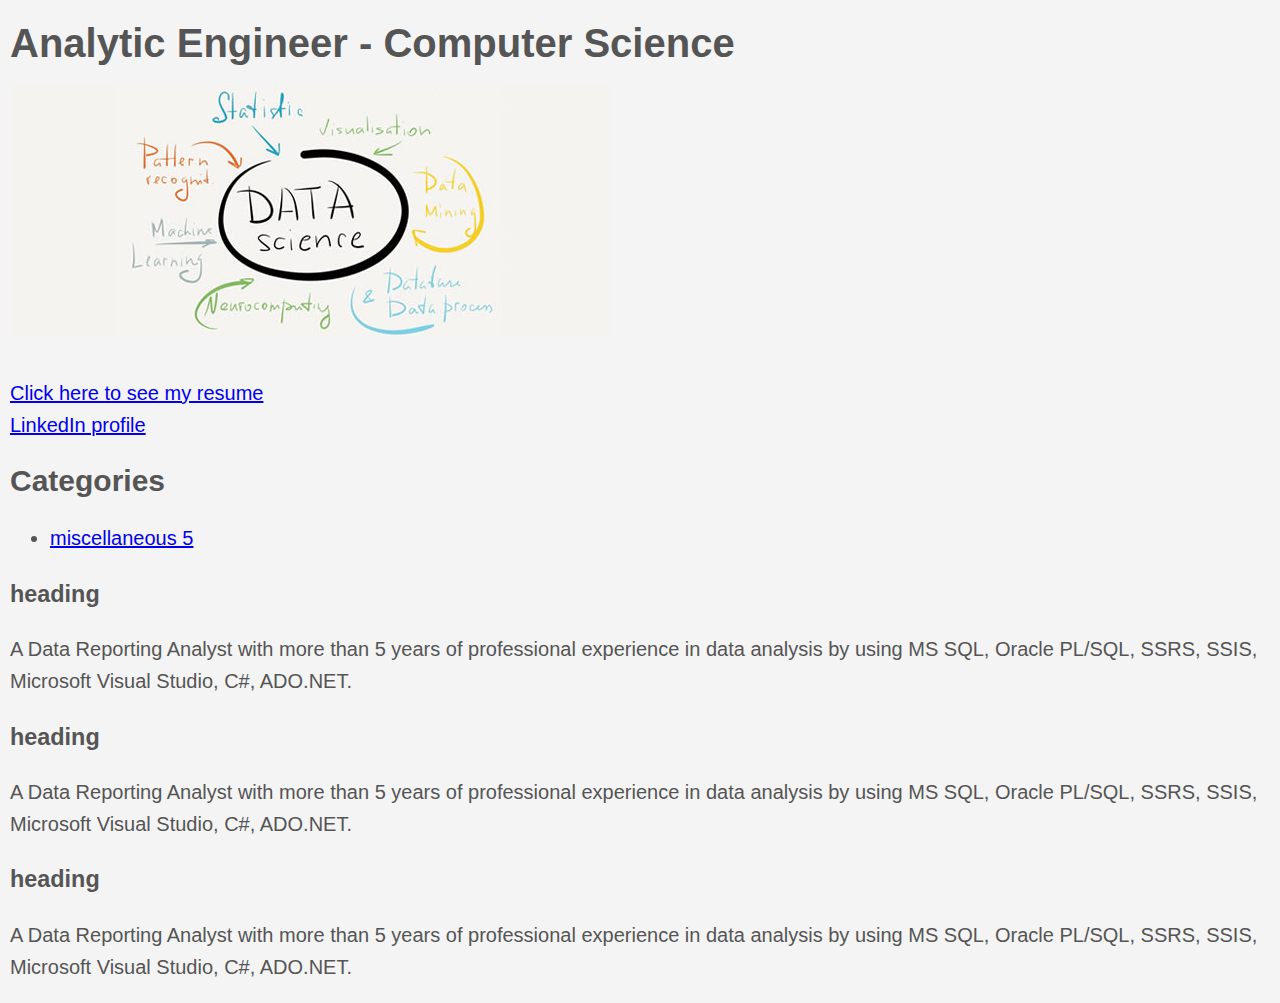
<file: index.html>
<!doctype HTML>
<html>
<head>
    <title>Victoriano Vega</title>
    <link rel="stylesheet" type="text/css" href="indstyle.css"/>
</head>
<body>
    <h1>Analytic Engineer - Computer Science</h1>
    <img id="img-full" src="/images/ml.jpg">

    <br />
    <br />
    <a href="resume.html" target="_blank">Click here to see my resume</a><br />
    <a href="https://www.linkedin.com/in/victoriano-vega-288092129/" target="_blank">LinkedIn profile</a>


    <div class="categories">
        <h2>Categories</h2>
        <ul>
            <li><a href="misc5.html"> miscellaneous 5 </a></li>
        </ul>

    </div>

    <div class="block">
        <h3>heading</h3>
        <p>
            A Data Reporting Analyst with more than 5 years of professional experience in data analysis by using MS SQL, Oracle PL/SQL, SSRS, SSIS, Microsoft Visual Studio, C#, ADO.NET.
        </p>
    </div>
    <div class="block">
        <h3>heading</h3>
        <p>
            A Data Reporting Analyst with more than 5 years of professional experience in data analysis by using MS SQL, Oracle PL/SQL, SSRS, SSIS, Microsoft Visual Studio, C#, ADO.NET.
        </p>
    </div>
    <div class="block">
        <h3>heading</h3>
        <p>
            A Data Reporting Analyst with more than 5 years of professional experience in data analysis by using MS SQL, Oracle PL/SQL, SSRS, SSIS, Microsoft Visual Studio, C#, ADO.NET.
        </p>
    </div>
</body>


</html>
</file>
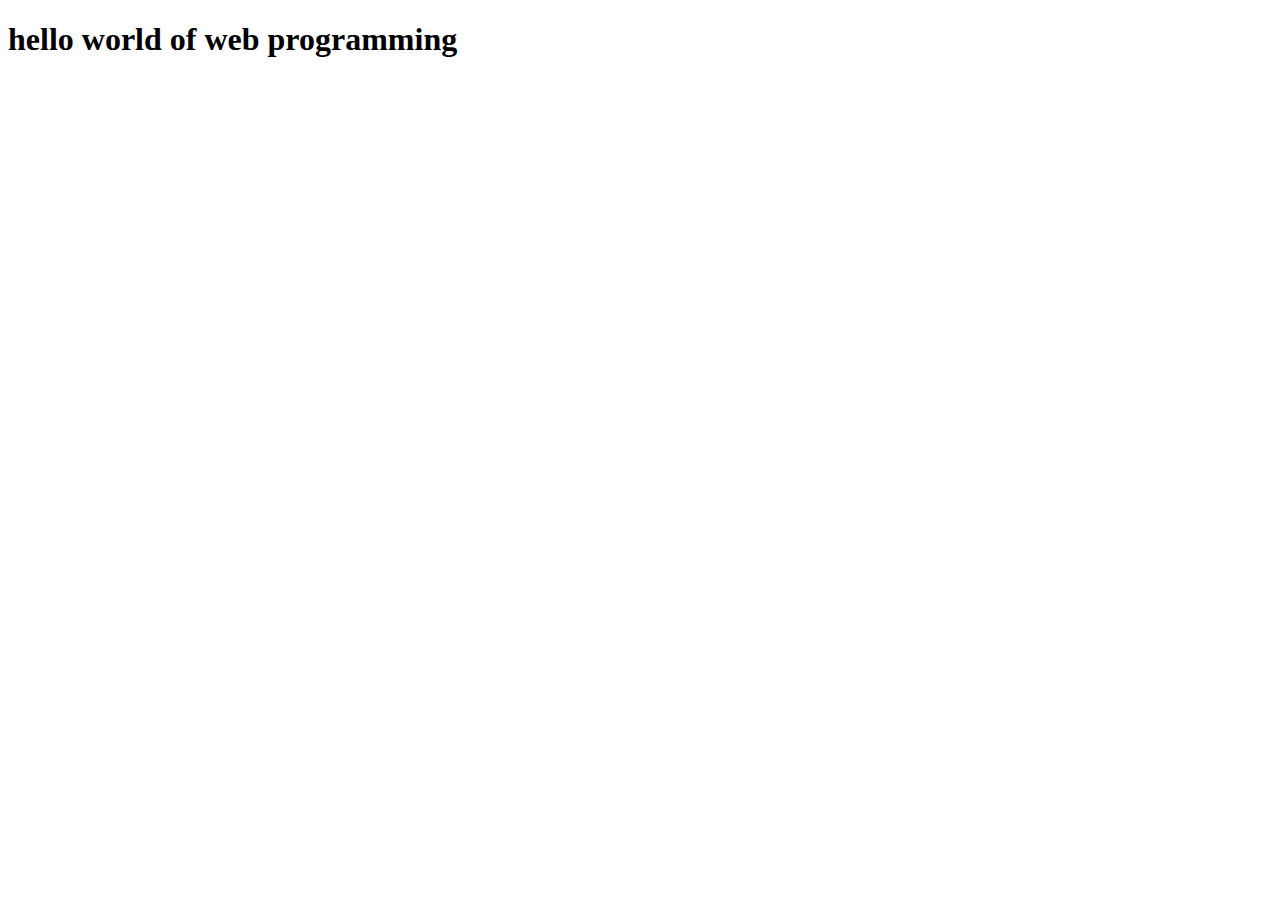
<file: jst/index.html>
<!DOCTYPE html>
<html lang="">
<head>
    <meta charset="utf-8">
    <meta name="viewport" content="width=device-width, initial-scale=1.0">
    <title>javascript json tutorial</title>
    
</head>

<body>
    <h1>hello world of web programming</h1>
    
    <script type="text/javascript" src="script.js">
        
        
    
    </script>
    

    
</body>
</html>
</file>
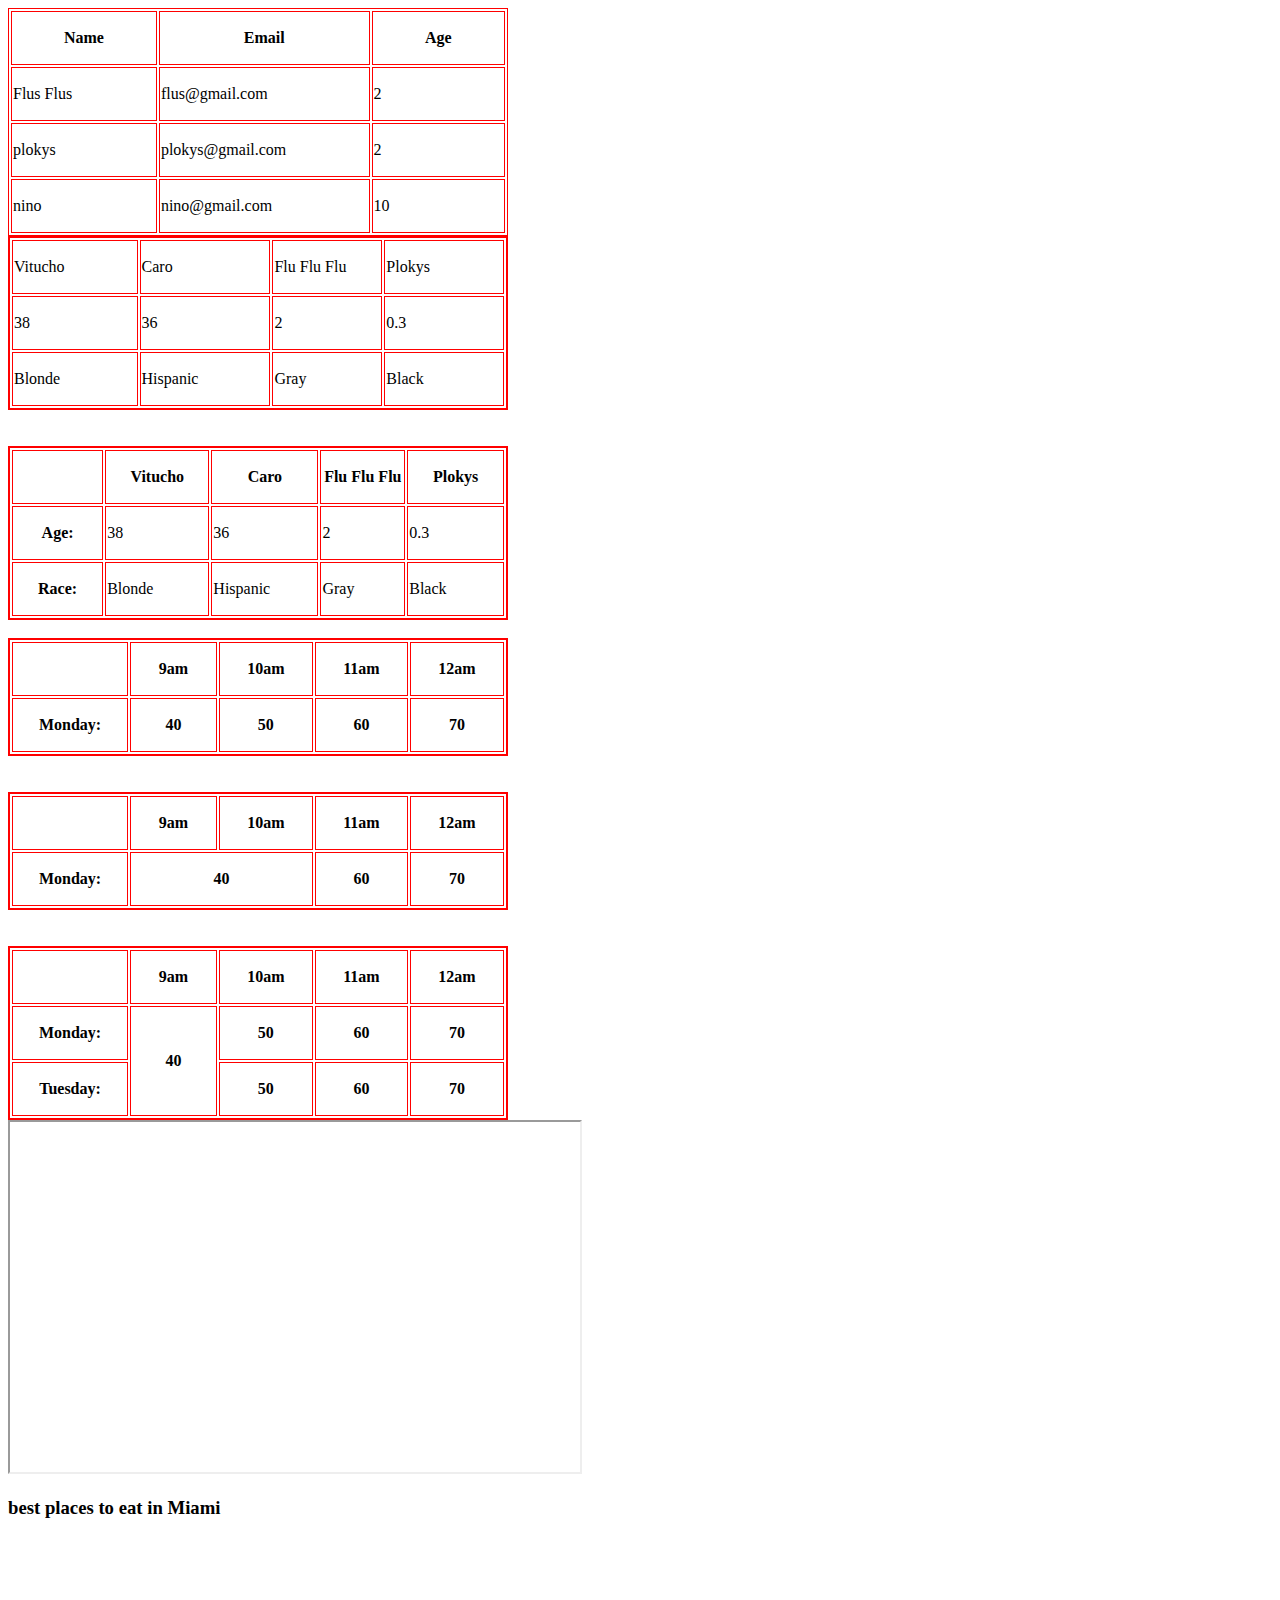
<file: misc.html>
﻿<!DOCTYPE html>
<html>
<head>
    <title>misc elements</title>
    <link rel="stylesheet" type="text/css" href="misc_style.css">
    <meta charset="utf-8" />
</head>
<body>

    <!-- best way to create a table-->
    <table>
        <thead>
            <tr>
                <th>Name</th>
                <th>Email</th>
                <th>Age</th>
            </tr>
        </thead>
        <tbody>
            <tr>
                <td>Flus Flus</td>
                <td>flus@gmail.com</td>
                <td>2</td>
            </tr>
            <tr>
                <td>plokys</td>
                <td>plokys@gmail.com</td>
                <td>2</td>
            </tr>
            <tr>
                <td>nino</td>
                <td>nino@gmail.com</td>
                <td>10</td>
            </tr>
        </tbody>
    </table>

    <!--creating tables for practice-->
    <table style="border:2px solid red">
        <tr>
            <td>Vitucho</td>
            <td>Caro</td>
            <td>Flu Flu Flu</td>
            <td>Plokys</td>
        </tr>
        <tr>
            <td>38</td>
            <td>36</td>
            <td>2</td>
            <td>0.3</td>
        </tr>
        <tr>
            <td>Blonde</td>
            <td>Hispanic</td>
            <td>Gray</td>
            <td>Black</td>
        </tr>
    </table>

    <br />
    <br />

    <!--creating tables for practice-->
    <table style="border:2px solid red">
        <tr>
            <th></th>
            <th>Vitucho</th>
            <th>Caro</th>
            <th>Flu Flu Flu</th>
            <th>Plokys</th>
        </tr>
        <tr>
            <th>Age:</th>
            <td>38</td>
            <td>36</td>
            <td>2</td>
            <td>0.3</td>
        </tr>
        <tr>
            <th>Race:</th>
            <td>Blonde</td>
            <td>Hispanic</td>
            <td>Gray</td>
            <td>Black</td>
        </tr>
    </table>
    
    <br/>
    <table style="border: 2px solid red">
        <tr>
            <th></th>
            <th>9am</th>
            <th>10am</th>
            <th>11am</th>
            <th>12am</th>
        </tr>
        
        <tr>
            <th>Monday:</th>
            <th>40</th>
            <th>50</th>
            <th>60</th>
            <th>70</th>
        </tr>
    </table>
    
    <br/>
    <br/>
    <!-- adding colspan-->
    <table style="border: 2px solid red">
        <tr>
            <th></th>
            <th>9am</th>
            <th>10am</th>
            <th>11am</th>
            <th>12am</th>
        </tr>
        
        <tr>
            <th>Monday:</th>
            <th colspan="2">40</th>
            <th>60</th>
            <th>70</th>
        </tr>
    </table>
    
    <br/>
    <br/>
    <!-- adding rowspan -->
    <table style="border: 2px solid red">
        <tr>
            <th></th>
            <th>9am</th>
            <th>10am</th>
            <th>11am</th>
            <th>12am</th>
        </tr>
        
        <tr>
            <th>Monday:</th>
            <th rowspan="2">40</th>
            <th>50</th>
            <th>60</th>
            <th>70</th>
        </tr>
        <tr>
            <th>Tuesday:</th>
            <th>50</th>
            <th>60</th>
            <th>70</th>
        </tr>
    </table>

    <iframe src="http://www.espn.com" width="570" height="350"></iframe>

    <br/>
    <h3>best places to eat in Miami</h3>
    <iframe src="https://www.google.com/maps/embed?pb=!1m18!1m12!1m3!1d57512.730424642315!2d-80.44249310835406!3d25.719463134396747!2m3!1f0!2f0!3f0!3m2!1i1024!2i768!4f13.1!3m3!1m2!1s0x88d9c1ce66aed5f9%3A0x2d2b5f0098b24976!2sAromas+del+Peru+of+Hammocks!5e0!3m2!1sen!2sus!4v1513539815432" width="600" height="450" frameborder="0" style="border:0" allowfullscreen></iframe>


</body>
</html>
</file>
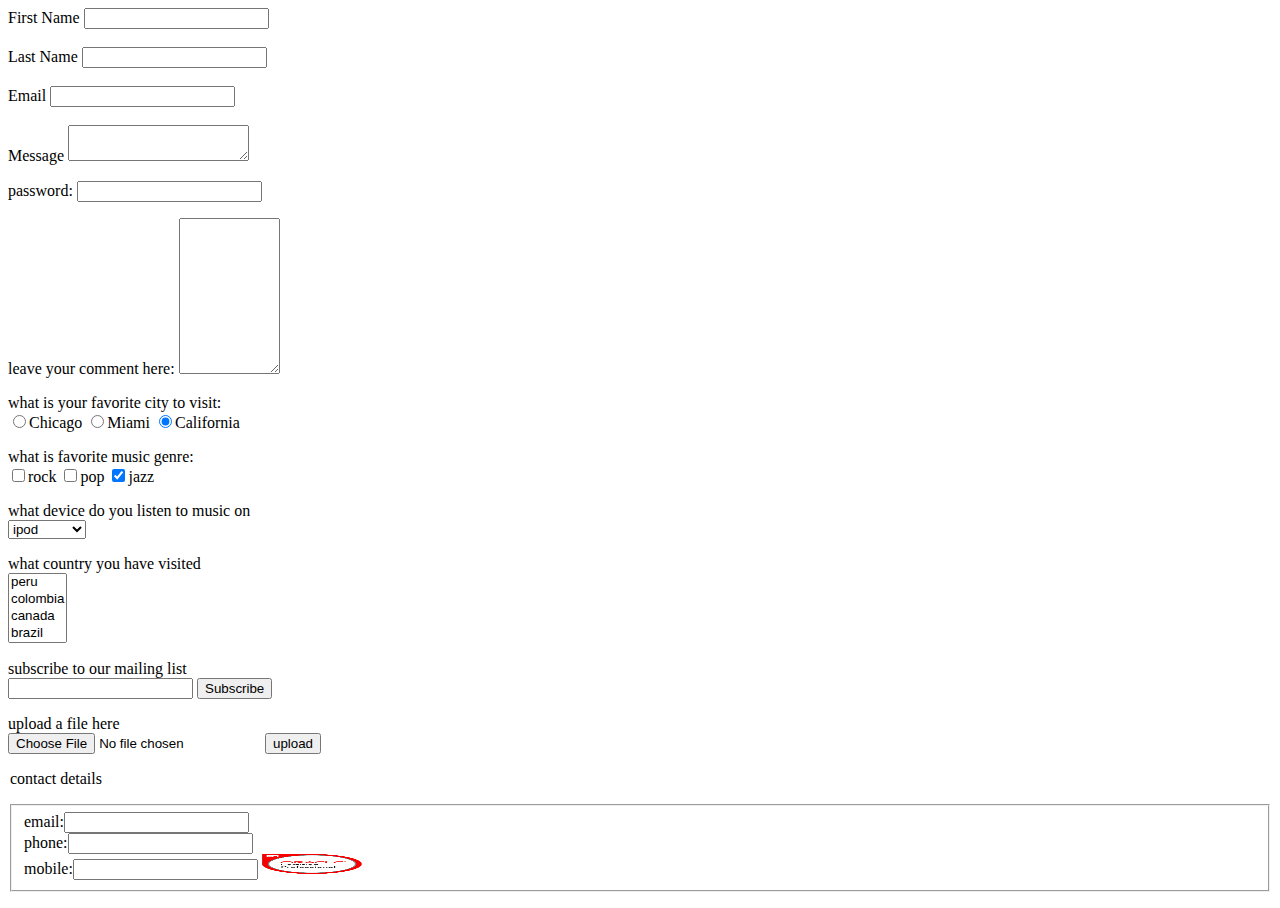
<file: misc2.html>
﻿<!DOCTYPE html>
<html>
<head>
    <title>html forms</title>
	<meta charset="utf-8" />
</head>
<body>

    <!-- working with forms -->
    <form action="process.php" method="post">
        <div>
            <label>First Name</label>
            <input type="text" name="firstName"/>
        </div>
        <br />
        <div>
            <label>Last Name</label>
            <input type="text" name="lastName"/>
        </div>
        <br />
        <div>
            <label>Email</label>
            <input type="email" name="email"/>
        </div>
        <br />
        <div>
            <label>Message</label>
            <textarea name="message"></textarea>
        </div>
    </form>

    <form>
        <p>password:
        <input type="password" name="password" maxlength="2"/>
        </p> 

        <p>
        leave your comment here:
        <textarea name="comment" cols="10" rows="10"></textarea>
        </p>

        <p>
        what is your favorite city to visit:<br>
        <input type="radio" name="city" value="chicago">Chicago
        <input type="radio" name="city" value="miami">Miami
        <input type="radio" name="city" value="california" checked="checked">California
        </p>

        <p>
        what is favorite music genre:<br>
        <input type="checkbox" name="genre" value="rock">rock 
        <input type="checkbox" name="genre" value="pop">pop
        <input type="checkbox" name="genre" value="jazz" checked="checked">jazz
        </p>
        
        <p>
        what device do you listen to music on<br>
        <select name="devices">
            <option value="ipod">ipod</option>    
            <option value="radio">radio</option>
            <option value="computer">computer</option>
        </select>
        </p>
        
        <p>
        what country you have visited<br>
        <select name="countries" size="4" multiple="multiple">
            <option value="peru">peru</option>    
            <option value="colombia">colombia</option>
            <option value="canada">canada</option>
            <option value="brazil">brazil</option>
            <option value="italy">italy</option>
        </select>
        </p>
        
        <p>
        subscribe to our mailing list<br>
        <input type="text" name="email">
        <input type="submit" name="subscribe" value="Subscribe">
        </p>
        
        <!-- upload a file -->
        <p>upload a file here <br>
        <input type="file" name="file">
        <input type="submit" value="upload">
        </p>
        
        <!-- labels, fieldset, image button -->
        <p>
        <legend>contact details</legend>
        <fieldset>
        <label>
        email:<input type="text" name="email">    
        </label> <br/>
        <label>
        phone:<input type="text" name="email">    
        </label> <br/>
        <label>
        mobile:<input type="text" name="mobile">    
        </label>
        
        <input type="image" src="images/orc.png" width="100" height="20">
        </fieldset>
        </p>
        
        
        
        
        
        
        
        
        
        
        
        
        
        
        
        
        
        
        
        
        
        
        
        
        
        
        
        
        
        
        
        
        
        
        
        
        
        
        
        
        
        
        
        
        
        
        
        
        
        
        
        
        
        
        
        
        
        
    </form>




</body>
</html>
</file>
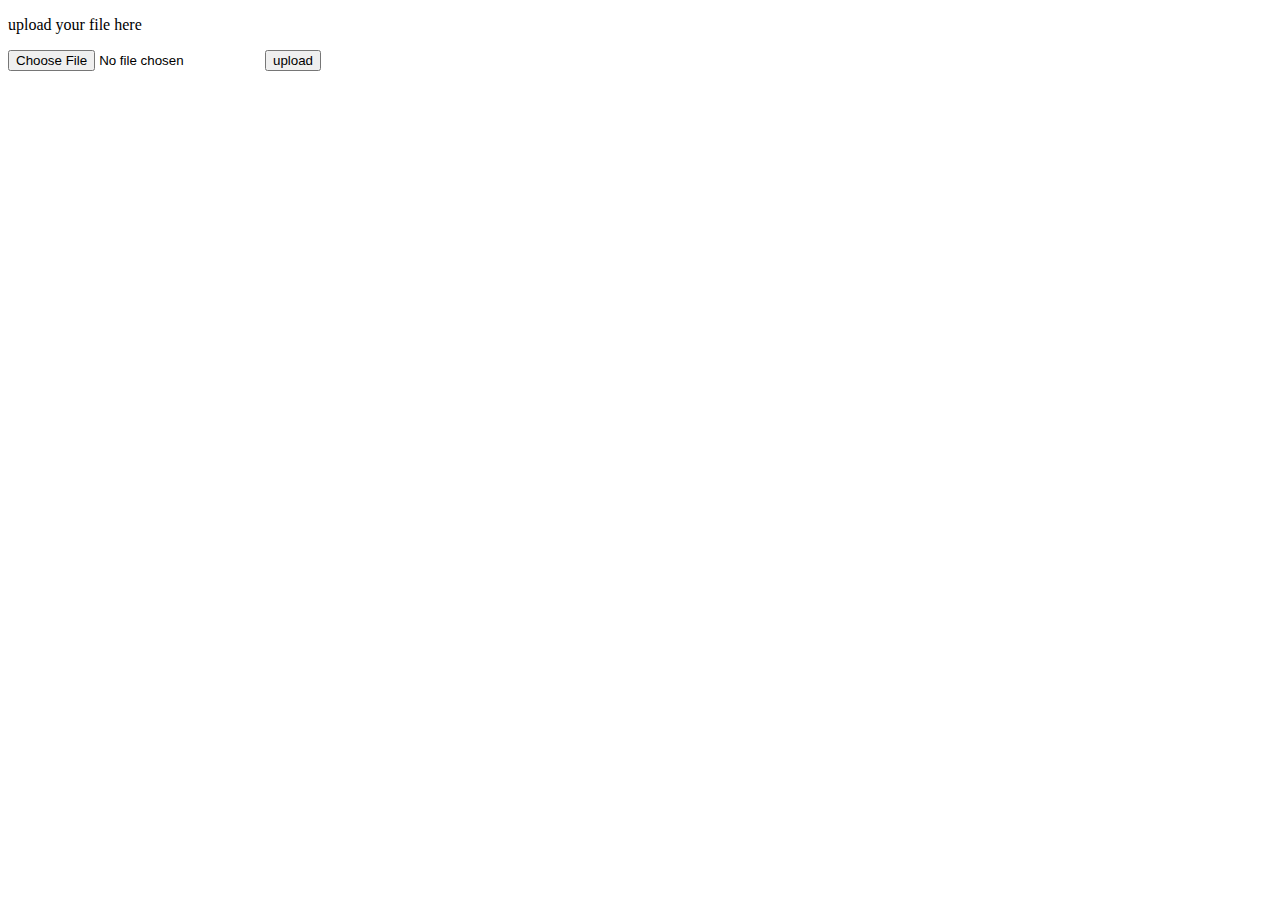
<file: misc3.html>
<!DOCTYPE html>
<html lang="">
<head>
  <meta charset="utf-8">
  <meta name="viewport" content="width=device-width, initial-scale=1.0">
  <title></title>
</head>

<body>
    <form action="mailto:vvega1310@gmail.com" method="post">
        <p>upload your file here</p>
        <input type="file" name="file">
        <input type="submit" value="upload">
    </form>
</body>
</html>
</file>
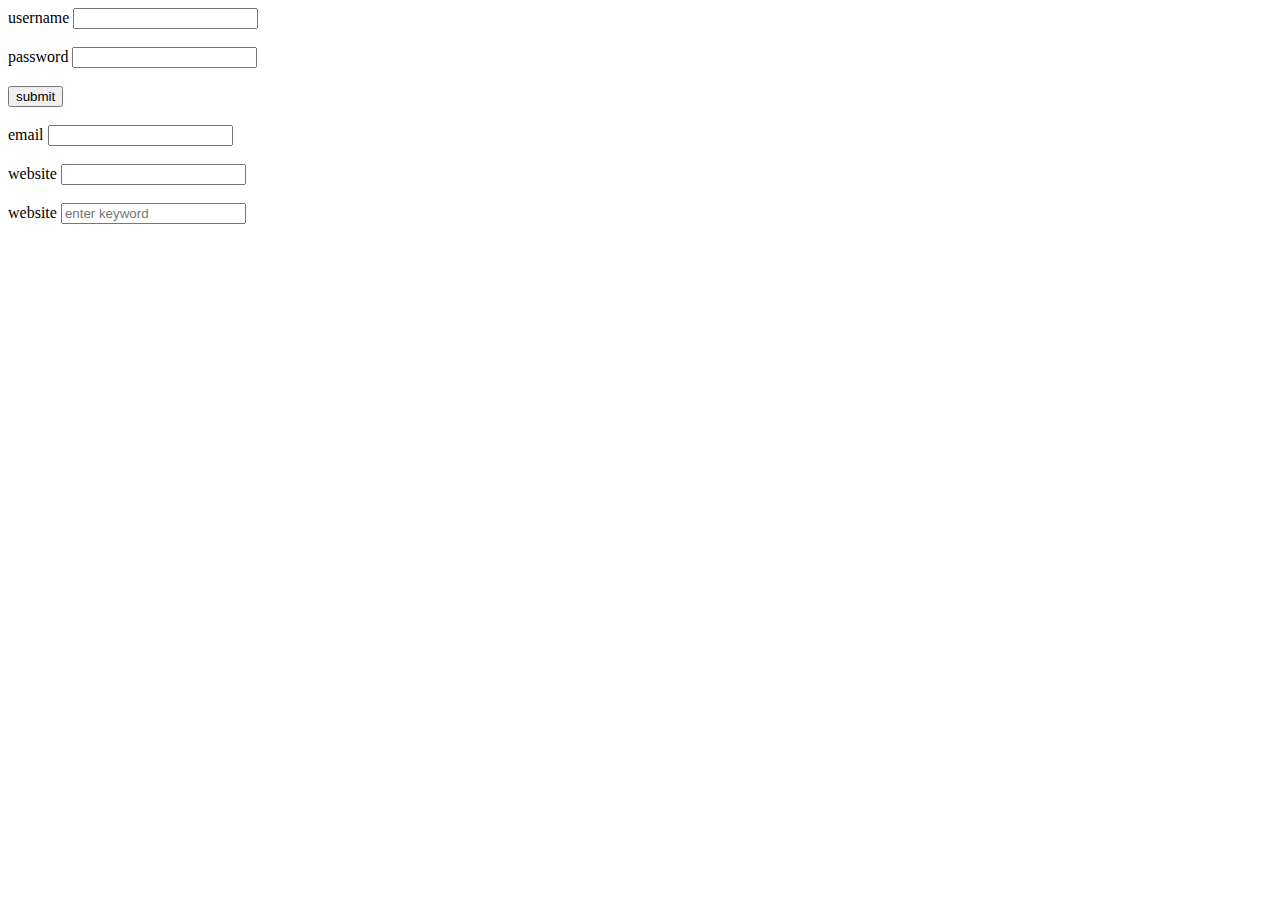
<file: misc4.html>
<!DOCTYPE html>
<html lang="">
<head>
    <meta charset="utf-8">
    <meta name="viewport" content="width=device-width, initial-scale=1.0">
    <title>html form validation</title>
</head>

<body>
    <form>
        <label for="username">
        username
        </label>
        <input type="text" name="username">
        <br><br>
        <label for="password">
        password
        </label>
        <input type="password" name="password" required="required">
        <br><br>
        <input type="submit" value="submit">
        <br><br>
        
        <label for="email">
        email
        </label>
        <input type="email" name="email">
        <br><br>
        <label for="website">
        website
        </label>
        <input type="url" name="webiste">
        <br><br>
        <label for="search">
        website
        </label>
        <input type="search" name="search" placeholder="enter keyword">
        
    </form>
    
</body>
</html>
</file>
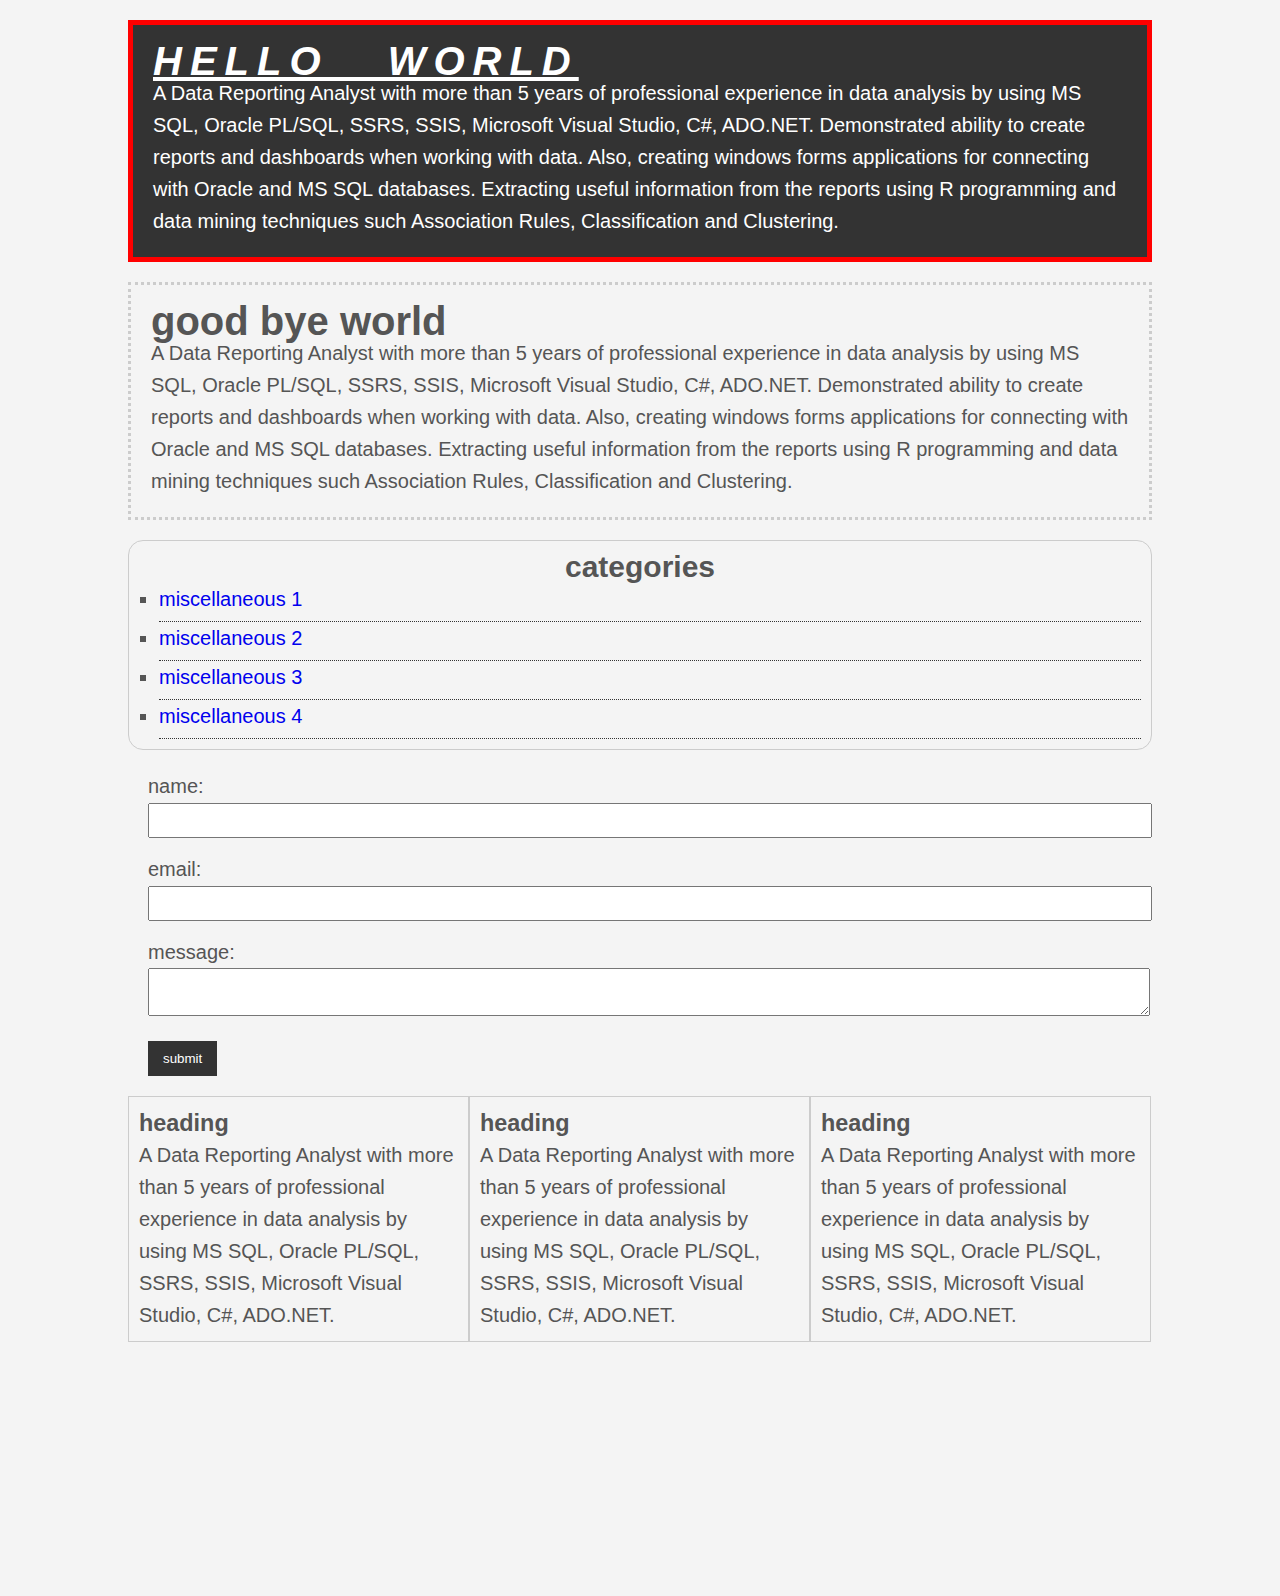
<file: misc5.html>
<!DOCTYPE html>
<html lang="">
<head>
    <meta charset="utf-8">
    <meta name="viewport" content="width=device-width, initial-scale=1.0">
    <title>css cheat sheet</title>
    <link rel="stylesheet" type="text/css" href="style.css">
</head>

<body>
    <div class="container">
        
    <div class="box-1">
        <h1>hello world</h1>
        <p>
            A Data Reporting Analyst with more than 5 years of professional experience in data analysis by using MS SQL, Oracle PL/SQL, SSRS, SSIS, Microsoft Visual Studio, C#, ADO.NET. Demonstrated ability to create reports and dashboards when working with data. Also, creating windows forms applications for connecting with Oracle and MS SQL databases. Extracting useful information from the reports using R programming and data mining techniques such Association Rules, Classification and Clustering.
        </p>
    </div>
        
    <div class="box-2">
        <h1>good bye world</h1>
        <p>
            A Data Reporting Analyst with more than 5 years of professional experience in data analysis by using MS SQL, Oracle PL/SQL, SSRS, SSIS, Microsoft Visual Studio, C#, ADO.NET. Demonstrated ability to create reports and dashboards when working with data. Also, creating windows forms applications for connecting with Oracle and MS SQL databases. Extracting useful information from the reports using R programming and data mining techniques such Association Rules, Classification and Clustering.
        </p>
    </div>
        
    <div class="categories">
        <h2>categories</h2>
        <ul>
            <li><a href="misc.html"> miscellaneous 1 </a></li>
            <li><a href="misc2.html"> miscellaneous 2 </a></li>
            <li><a href="misc3.html"> miscellaneous 3 </a></li>
            <li><a href="misc4.html"> miscellaneous 4 </a></li>
        </ul>
        
    </div>
        
    <form class="my-form">
        <div class="form-group">
            <label>name:</label>
            <input type="text" name="name">
        </div>
        <div class="form-group">
            <label>email:</label>
            <input type="text" name="email">
        </div>
        <div class="form-group">
            <label>message:</label>
            <textarea name="message"></textarea>
        </div>
        <input class="button" type="submit" value="submit">
    </form>
        
    <div class="block">
        <h3>heading</h3>
        <p>
        A Data Reporting Analyst with more than 5 years of professional experience in data analysis by using MS SQL, Oracle PL/SQL, SSRS, SSIS, Microsoft Visual Studio, C#, ADO.NET.
        </p>
    </div>
        <div class="block">
        <h3>heading</h3>
        <p>
        A Data Reporting Analyst with more than 5 years of professional experience in data analysis by using MS SQL, Oracle PL/SQL, SSRS, SSIS, Microsoft Visual Studio, C#, ADO.NET.
        </p>
    </div>
        <div class="block">
        <h3>heading</h3>
        <p>
        A Data Reporting Analyst with more than 5 years of professional experience in data analysis by using MS SQL, Oracle PL/SQL, SSRS, SSIS, Microsoft Visual Studio, C#, ADO.NET.
        </p>
    </div>
        
    <div class="clr"></div>
        

        
    </div> <!-- container ends -->
    
    <div style="margin-top: 500px;"></div>
</body>
</html>
</file>
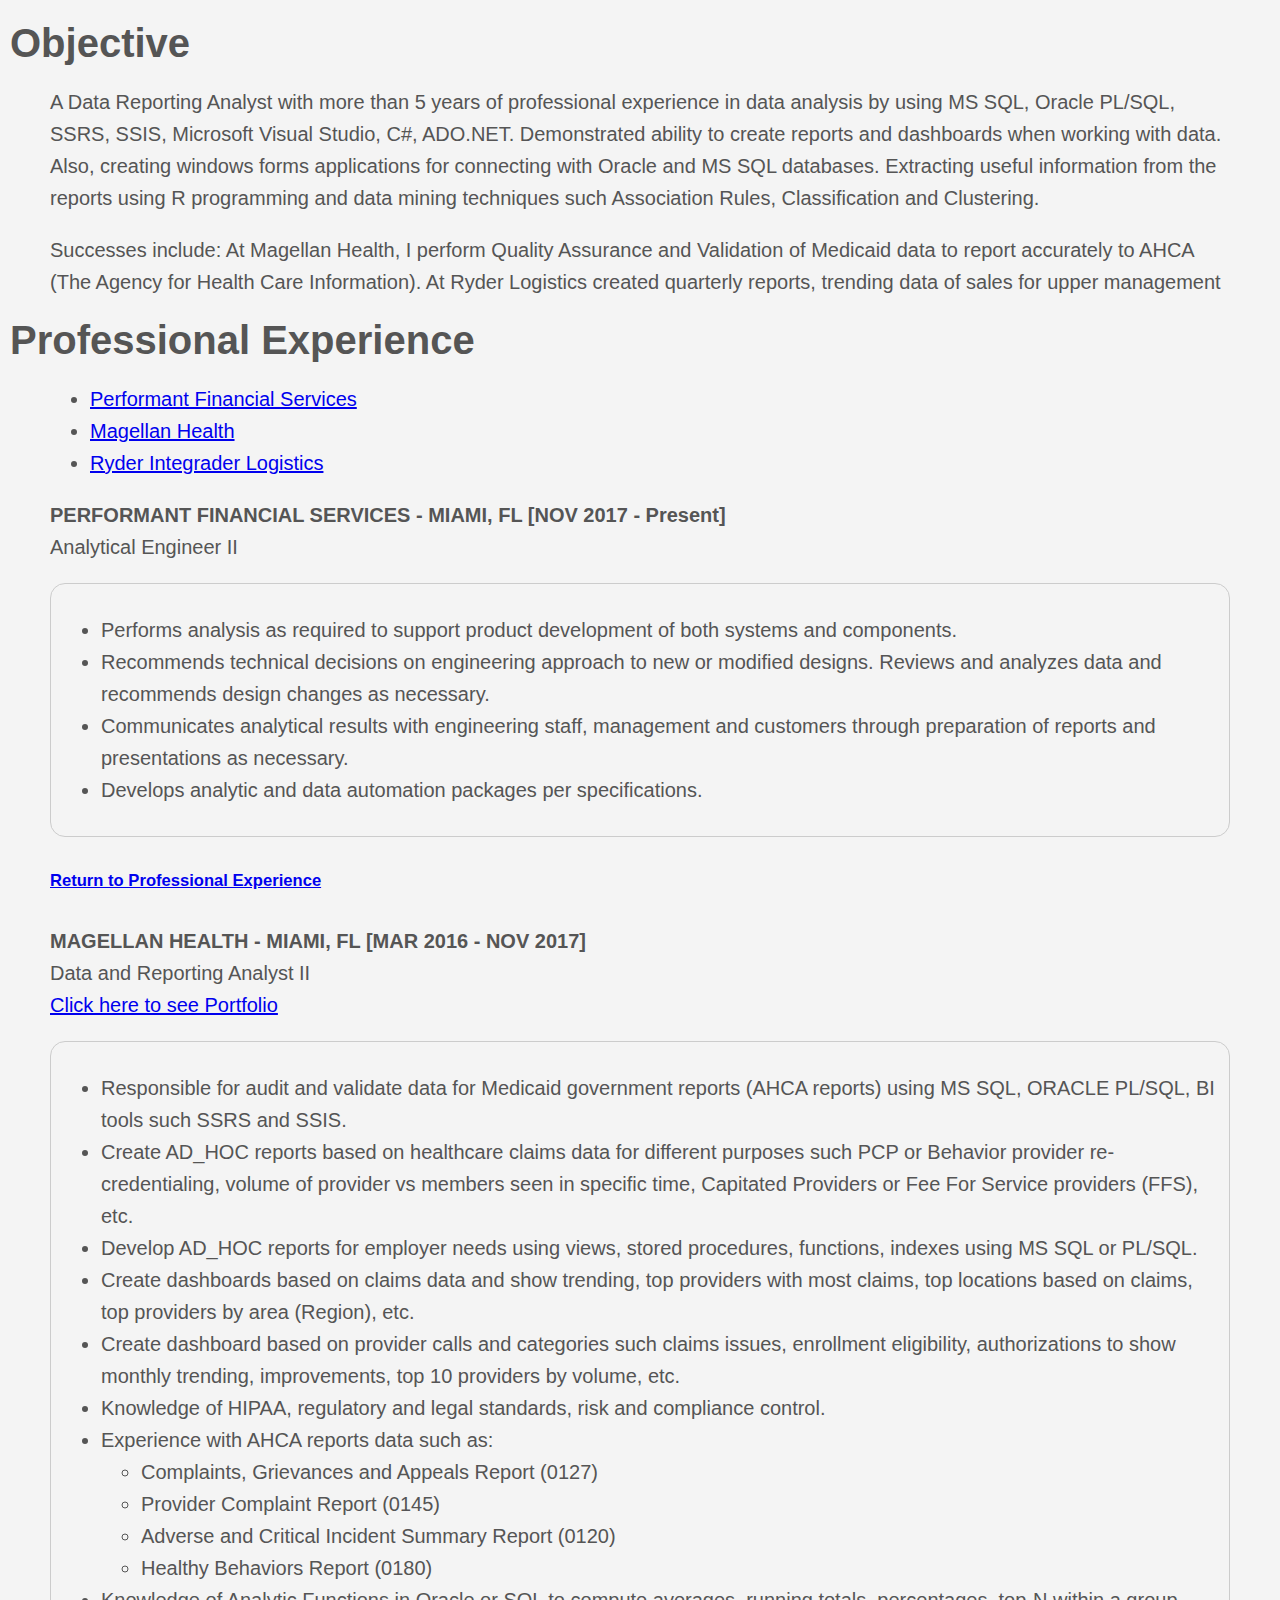
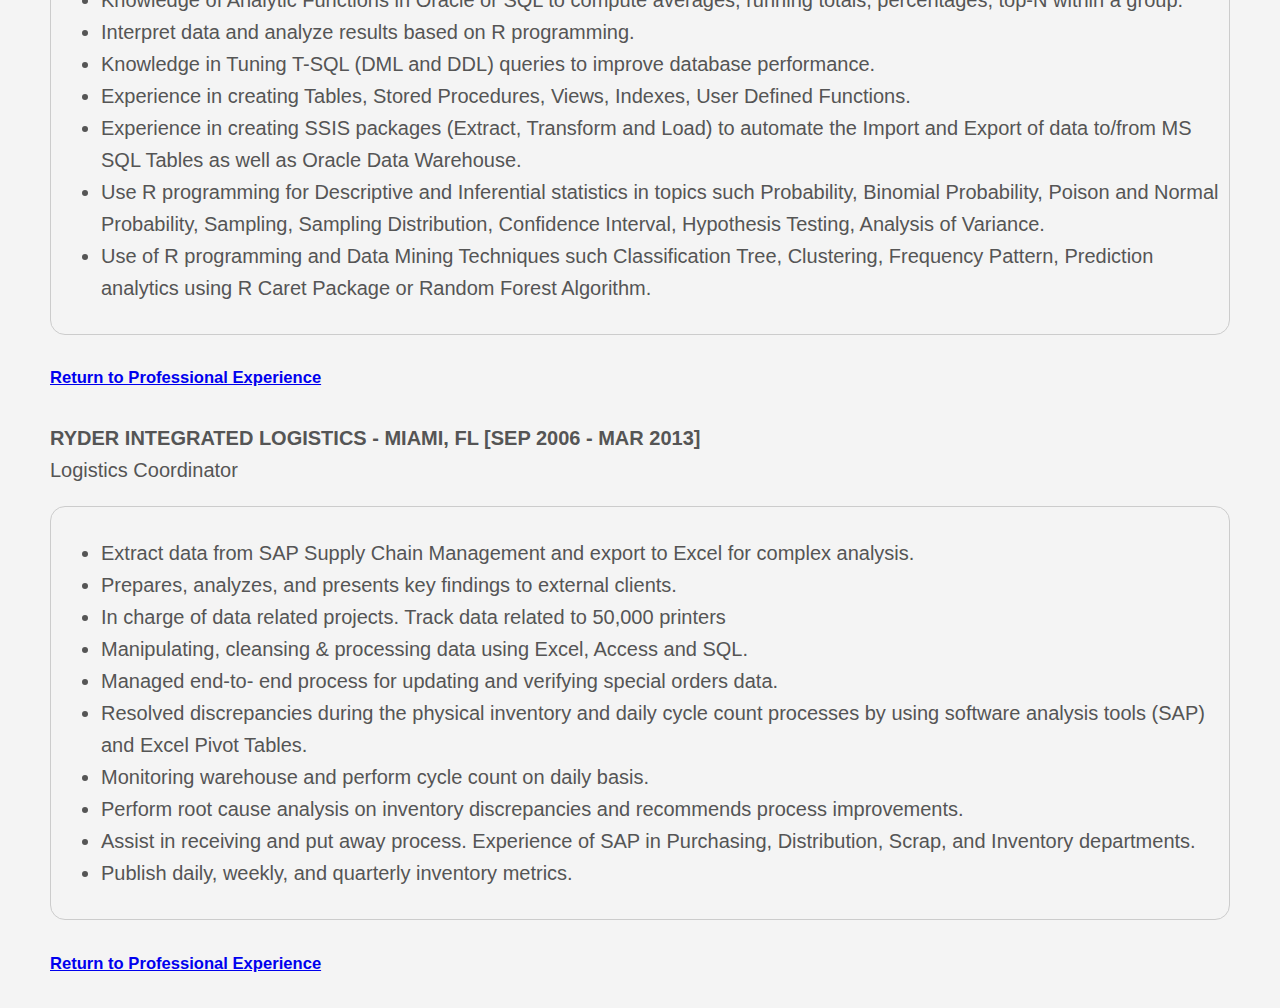
<file: resume.html>
<!doctype HTML>
<html>
<head>
    <title>Resume</title>
    <link rel="stylesheet" type="text/css" href="restyle.css" />
</head>
<body>
    <h1  id="obj">Objective</h1>
    <p>
        <blockquote>
            A Data Reporting Analyst with more than 5 years of professional experience in data analysis
            by using MS SQL, Oracle PL/SQL, SSRS, SSIS, Microsoft Visual Studio, C#, ADO.NET.
            Demonstrated ability to create reports and dashboards when working with data. Also, creating
            windows forms applications for connecting with Oracle and MS SQL databases. Extracting useful
            information from the reports using R programming and data mining techniques such
            Association Rules, Classification and Clustering.
        </blockquote>

        <blockquote>
            Successes include: At Magellan Health, I perform Quality Assurance and Validation of
            Medicaid data to report accurately to AHCA (The Agency for Health Care Information).
            At Ryder Logistics created quarterly reports, trending data of sales for upper management
        </blockquote>
    </p>

    <h1 id="top">Professional Experience</h1>
    <blockquote>
        
            <ul>
                <li><a href="#perfcorp">Performant Financial Services</a></li>
                <li><a href="#magellan">Magellan Health</a></li>
                <li><a href="#ryder">Ryder Integrader Logistics</a></li>
            </ul>

            <p id="perfcorp">
                <job><b>PERFORMANT FINANCIAL SERVICES - MIAMI, FL [NOV 2017 - Present]</b></job><br />
                Analytical Engineer II
                <div class="categories">
                    <ul>
                        <li>Performs analysis as required to support product development of both systems and components.</li>
                        <li>Recommends technical decisions on engineering approach to new or modified designs. Reviews and analyzes data and recommends design changes as necessary.</li>
                        <li>Communicates analytical results with engineering staff, management and customers through preparation of reports and presentations as necessary.</li>
                        <li>Develops analytic and data automation packages per specifications.</li>
                    </ul>
                </div>

            </p>
        <a href="#top"><h5>Return to Professional Experience</h5></a>

        <p id="magellan">
            <job><b>MAGELLAN HEALTH - MIAMI, FL [MAR 2016 - NOV 2017]</b></job><br />
            Data and Reporting Analyst II<br />
            <a href="images.html" target="_blank">Click here to see Portfolio</a>

            <div class="categories">
                <ul>
                    <li>Responsible for audit and validate data for Medicaid government reports (AHCA reports) using MS SQL, ORACLE PL/SQL, BI tools such SSRS and SSIS.</li>
                    <li>Create AD_HOC reports based on healthcare claims data for different purposes such PCP or Behavior provider re-credentialing, volume of provider vs members seen in specific time, Capitated Providers or Fee For Service providers (FFS), etc.</li>
                    <li>Develop AD_HOC reports for employer needs using views, stored procedures, functions, indexes using MS SQL or PL/SQL.</li>
                    <li>Create dashboards based on claims data and show trending, top providers with most claims, top locations based on claims, top providers by area (Region), etc.</li>
                    <li>Create dashboard based on provider calls and categories such claims issues, enrollment eligibility, authorizations to show monthly trending, improvements, top 10 providers by volume, etc.</li>
                    <li>Knowledge of HIPAA, regulatory and legal standards, risk and compliance control.</li>
                    <li>Experience with AHCA reports data such as:</li>
                    <ul>
                        <li>Complaints, Grievances and Appeals Report (0127)</li>
                        <li>Provider Complaint Report (0145)</li>
                        <li>Adverse and Critical Incident Summary Report (0120)</li>
                        <li>Healthy Behaviors Report (0180)</li>
                    </ul>
                    <li>Knowledge of Analytic Functions in Oracle or SQL to compute averages, running totals, percentages, top-N within a group.</li>
                    <li>Interpret data and analyze results based on R programming.</li>
                    <li>Knowledge in Tuning T-SQL (DML and DDL) queries to improve database performance.</li>
                    <li>Experience in creating Tables, Stored Procedures, Views, Indexes, User Defined Functions.</li>
                    <li>Experience in creating SSIS packages (Extract, Transform and Load) to automate the Import and Export of data to/from MS SQL Tables as well as Oracle Data Warehouse.</li>
                    <li>Use R programming for Descriptive and Inferential statistics in topics such Probability, Binomial Probability, Poison and Normal Probability, Sampling, Sampling Distribution, Confidence Interval, Hypothesis Testing, Analysis of Variance.</li>
                    <li>Use of R programming and Data Mining Techniques such Classification Tree, Clustering, Frequency Pattern, Prediction analytics using R Caret Package or Random Forest Algorithm.</li>
                </ul>
            </div>

        </p>
        <a href="#top"><h5>Return to Professional Experience</h5></a>

        <p id="ryder">
            <job><b>RYDER INTEGRATED LOGISTICS - MIAMI, FL [SEP 2006 - MAR 2013]</b></job><br />
            Logistics Coordinator
            <div class="categories">
                <ul>
                    <li>Extract data from SAP Supply Chain Management and export to Excel for complex analysis.</li>
                    <li>Prepares, analyzes, and presents key findings to external clients.</li>
                    <li>In charge of data related projects. Track data related to 50,000 printers</li>
                    <li>Manipulating, cleansing &amp; processing data using Excel, Access and SQL.</li>
                    <li>Managed end-to- end process for updating and verifying special orders data.</li>
                    <li>
                        Resolved discrepancies during the physical inventory and daily cycle count processes by using software
                        analysis tools (SAP) and Excel Pivot Tables.
                    </li>
                    <li>Monitoring warehouse and perform cycle count on daily basis.</li>
                    <li>Perform root cause analysis on inventory discrepancies and recommends process improvements.</li>
                    <li>
                        Assist in receiving and put away process. Experience of SAP in Purchasing, Distribution, Scrap, and
                        Inventory departments.
                    </li>
                    <li>Publish daily, weekly, and quarterly inventory metrics.</li>
                </ul>
            </div>

        </p>
        <a href="#top"><h5>Return to Professional Experience</h5></a>
    </blockquote>
    

    
</body>


</html>
</file>
<file: indstyle.css>
body 
{
    background-color: #f4f4f4;
    color: #555555;
    font-family: Arial, Helvetica, sans-serif;
    font-size: 20px;
    font-weight: normal;
    /*same as above*/
    font: normal 20px Arial, Helvetica, sans-seriff;
    line-height: 1.6em;
    margin: 10px;
}
</file>
<file: misc_style.css>
table, th, td
{
    width:500px;
    height:50px;
    border: 1px solid red;
}
</file>
<file: restyle.css>
body {
    background-color: #f4f4f4;
    color: #555555;
    font-family: Arial, Helvetica, sans-serif;
    font-size: 20px;
    font-weight: normal;
    /*same as above*/
    font: normal 20px Arial, Helvetica, sans-seriff;
    line-height: 1.6em;
    margin: 10px;
}

body h1
{
    text-align:left;
}

.categories {
    border: 1px #ccc solid;
    padding: 10px;
    border-radius: 15px;
    list-style:square;
}
</file>
<file: style.css>
/* this is call "reset" */
*
{
    margin: 0;
    padding: 0;
}

body
{
    background-color: #f4f4f4;
    color: #555555;

    font-family: Arial, Helvetica, sans-serif;
    font-size: 20px;
    font-weight: normal;
    /*same as above*/
    font: normal 20px Arial, Helvetica, sans-seriff;
    
    line-height: 1.6em;
    margin: 0;
}

.container
{
    width: 80%;
    margin: auto;
}

.button
{
    background-color: #333;
    color: #fff;
    padding: 10px 15px;
    border: none;
}

.box-1
{
    background-color: #333;
    color: #fff;
    
    
    
    border-right: 5px red solid;
    border-left: 5px red solid;
    border-top: 5px red solid;
    border-bottom: 5px red solid;
    
    /* same as above */
    border: 5px red solid;
    
    border-width: 4px;
    border-bottom-width: 10px;
    border-top-style: dashed;
    
    border: 5px red solid;
    
    /* padding */
    padding-top: 20px;
    padding-bottom: 20px;
    padding-right: 20px;
    padding-left: 20px;
    /* same as above */
    padding: 20px;
    
    /* margin */
    margin-top: 20px;
    
    margin: 20px 0;    
}

.box-1 h1
{
    font-family: inherit;
    font-weight: 800;
    font-style: italic;
    text-decoration: underline;
    text-transform: uppercase;
    letter-spacing: 0.2em;
    word-spacing: 1em;
}

.box-2
{
    border: 3px dotted #ccc;
    padding: 20px;
    margin: 20px 0;
}

.categories
{
    border: 1px #ccc solid;
    padding: 10px;
    border-radius: 15px;
}

.categories h2
{
    text-align: center;
}

.categories ul
{
    padding: 0;
    padding-left: 20px;
    list-style: square;
    /*list-style: none;*/
}

a
{
    text-decoration: none;
}

a:hover
{
    color: red;
}

.categories li
{
    padding-bottom: 6px;
    border-bottom: dotted 1px #333;
}

.my-form
{
    padding: 20px;
}

.my-form .form-group
{
    padding-bottom: 15px;
}

.my-form label
{
    display: block;
}

.my-form input[type="text"], .my-form textarea
{
    padding: 8px;
    width: 100%;
}

.block
{
    float: left;
    width: 33.3%;
    border:1px solid #ccc;
    padding: 10px;
    box-sizing: border-box;
}

#main-block
{
    float:left;
    width: 70%;
    padding: 15px;
    box-sizing: border-box;
}

#sidebar
{
    float: right;
    width: 30%;
    background-color: #333;
    color: #fff;
    padding: 15px;
    box-sizing: border-box;
}

.p-box
{
    width: 800px;
    height: 500px;
    border: 1px solid #000;
}
</file>
